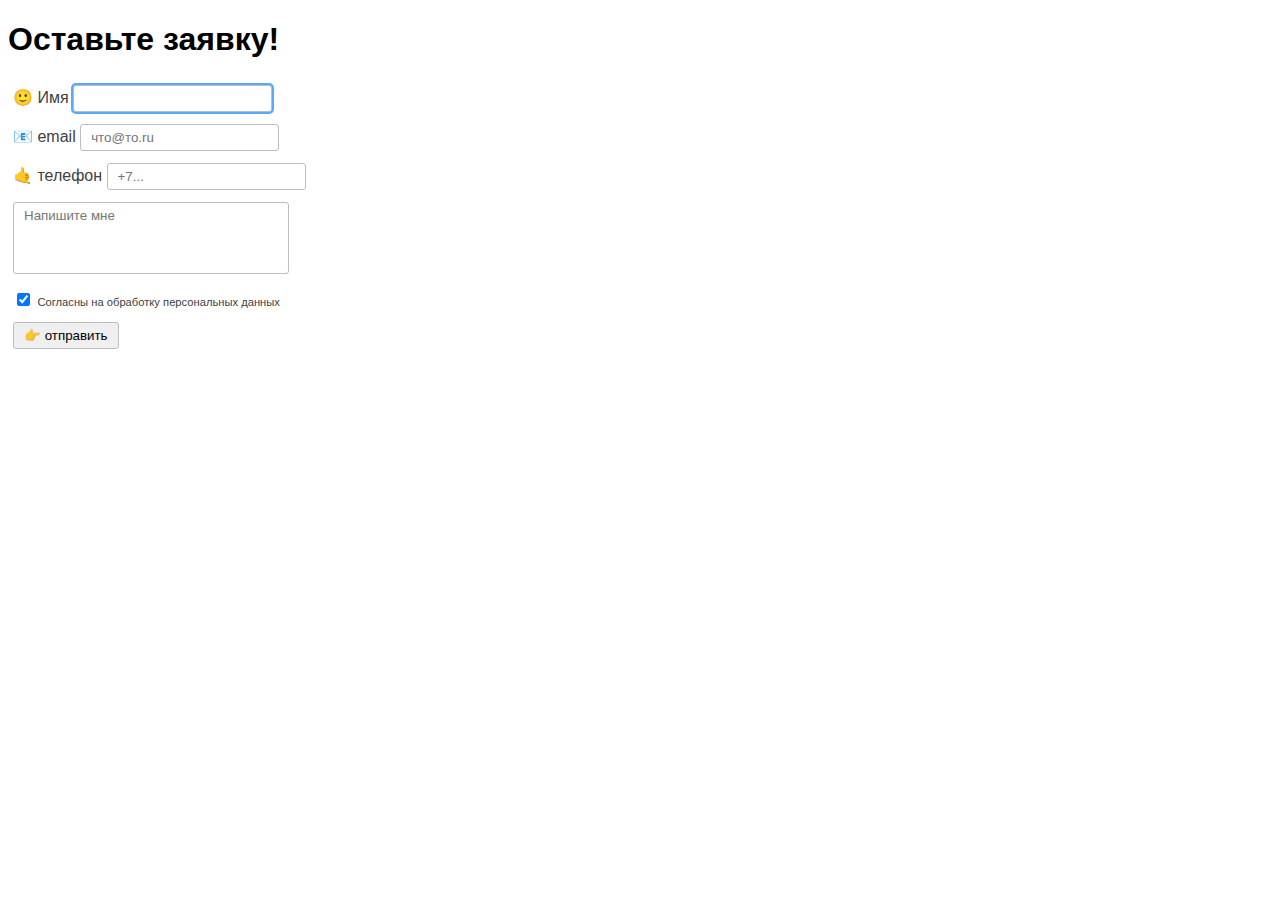
<file: test.html>
<!DOCTYPE html>
<html>
<head>
	<meta charset="utf-8">
	<meta name="viewport" content="width=device-width, initial-scale=1">
	<title>провекра с ноута</title>
	<style type="text/css">
		* {
        font-family: sans-serif;        
        box-sizing: border-box;
      }
      .row {
        margin: 2px 0;
        padding: 5px;
      }
      .row:hover{
        background: #f7f7f7;
      }
      label{
        color: #414141;
      }
      input,
      textarea {
        border-radius: 3px;
        padding: 5px 10px;
        border: 1px solid #bdbdbd;
      }
      input:focus,
      textarea:focus {
        outline: none;
        box-shadow: 0 0 0px 2px rgb(85, 170, 255);
      }
      input[type=checkbox]:focus{
        box-shadow: none;
        outline: none;
      }
      #message {
        resize: none;
        width: 276px;
      }
      [for="rule"]{
        font-size: .7em;  
        user-select: none;
        cursor: pointer;  
      }
	</style>
</head>
<body>
	 <h1>Оставьте заявку!</h1>
    <form method="post" id="form">
      <div class="row">
        <label>🙂 Имя </label>
        <input type="text" name="name" placeholder="" required autofocus autocomplete="off" minlength="2" maxlength="20" title="как к Вам обращаться?" />
      </div>

      <div class="row">
        <label>📧 email</label>
        <input type="text" name="email" placeholder="что@то.ru" required autocomplete="off" maxlength="40" title="мы напишем сюда" />
      </div>

      <div class="row">
        <label>🤙 телефон</label>
        <input type="text" name="phone" placeholder="+7..." required autocomplete="off" minlength="10" maxlength="12"  title="или в Telegram/WhatsApp" />
      </div>

      <div class="row">
        <textarea
          name="message"
          maxlength="100"
          id="message"
          cols="30"
          rows="4"
          placeholder="Напишите мне"
          title="уточните, чем я могу быть вам полезен?"
        ></textarea>
      </div>

      <div class="row">
        <input type="checkbox" name="rule" id="rule" checked required />
        <label for="rule">Согласны на обработку персональных данных</label>
      </div>

      <div class="row">
        <input type="submit" value="👉 отправить"/>
      </div>
    </form>
    <script type="text/javascript">
    	const URL_APP = "https://script.google.com/macros/s/AKfycbyA_UBs5E5hddGo87wdPgizCpQ523cFXBGxFPVpDi6D8NHkNQFFLg5G1e_ceWOrfrZ4jA/exec";

      // находим форму в документе
      const form = document.querySelector("#form");

      // указываем адрес отправки формы (нужно только в начале примера)
      form.action = URL_APP;

      // вспомогательная функция проверки заполненности формы
      function isFilled(details) {
        const { name, email, phone, rule } = details;
        if (!name) return false;
        if (!email) return false;
        if (!phone) return false;
        if (!rule) return false;
        return true;
      }

      // навешиваем обработчик на отправку формы
      form.addEventListener("submit", async (ev) => {
        // отменяем действие по умолчанию
        ev.preventDefault();

        // получаем ссылки на элементы формы
        const name = document.querySelector("[name=name]");
        const email = document.querySelector("[name=email]");
        const phone = document.querySelector("[name=phone]");
        const message = document.querySelector("[name=message]");
        const rule = document.querySelector("[name=rule]");

        // собираем данные из элементов формы
        let details = {
          name: name.value.trim(),
          email: email.value.trim(),
          phone: phone.value.trim(),
          message: message.value.trim(),
          rule: rule.checked,
        };

        // если поля не заполнены - прекращаем обработку
        if (!isFilled(details)) return;

        // подготавливаем данные для отправки
        let formBody = [];
        for (let property in details) {
          // кодируем названия и значения параметров
          let encodedKey = encodeURIComponent(property);
          let encodedValue = encodeURIComponent(details[property]);
          formBody.push(encodedKey + "=" + encodedValue);
        }
        // склеиваем параметры в одну строку
        formBody = formBody.join("&");

        // выполняем отправку данных в Google Apps
        const result = await fetch(URL_APP, {
          method: "POST",
          headers: {
            "Content-Type": "application/x-www-form-urlencoded;charset=UTF-8",
          },
          cors: "no-cors",
          body: formBody,
        })
          .then((res) => res.json())
          .catch((err) => alert("Ошибка!"))
          //.then((res) => console.log(res));
          
         if( result.type === 'success' ) {
            name.value = '';
            email.value = '';
            phone.value = '';
            message.value = '';
           alert('Спасибо за заявку!')
         }
         if( result.type === 'error' ) {            
           alert(`Ошибка( ${result.errors}`)
         }


      });
    </script>
</body>
</html>
</file>
